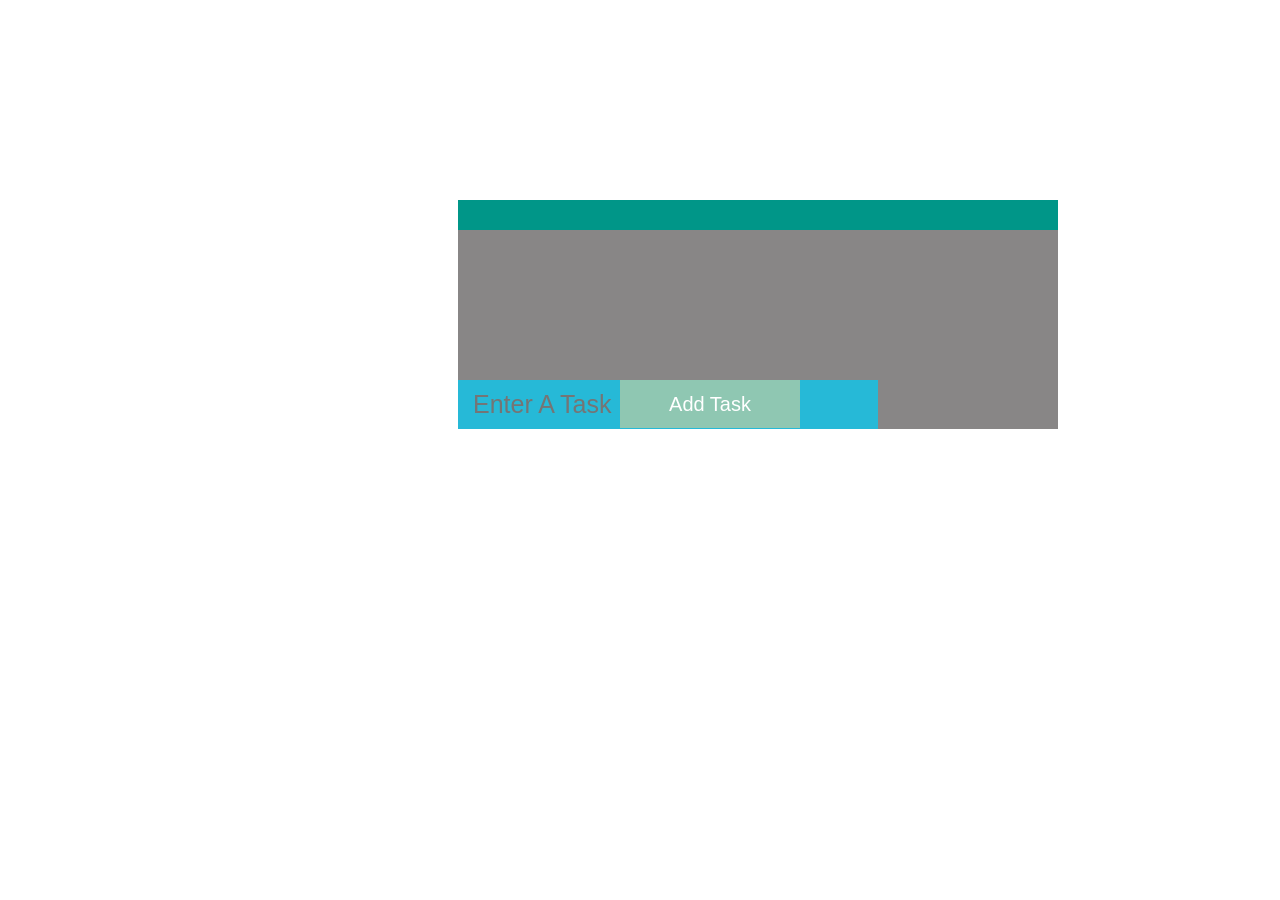
<file: Local Storage/index.html>
<!DOCTYPE html>
<html lang="en">
<head>
    <meta charset="UTF-8">
    <meta http-equiv="X-UA-Compatible" content="IE=edge">
    <meta name="viewport" content="width=device-width, initial-scale=1.0">
    <link rel="stylesheet" href="style.css">
    <title>Document</title>
</head>
<body>
    <div class="container">
        <div class="tasks">
        
        </div>
        <div class="addTask">
        <input type="text" class="input" placeholder="Enter A Task">
        <input type="submit" class="addButton" value="Add Task" >
        </div>
    </div>
    <script src="file.js"></script>
</body>
</html>
</file>
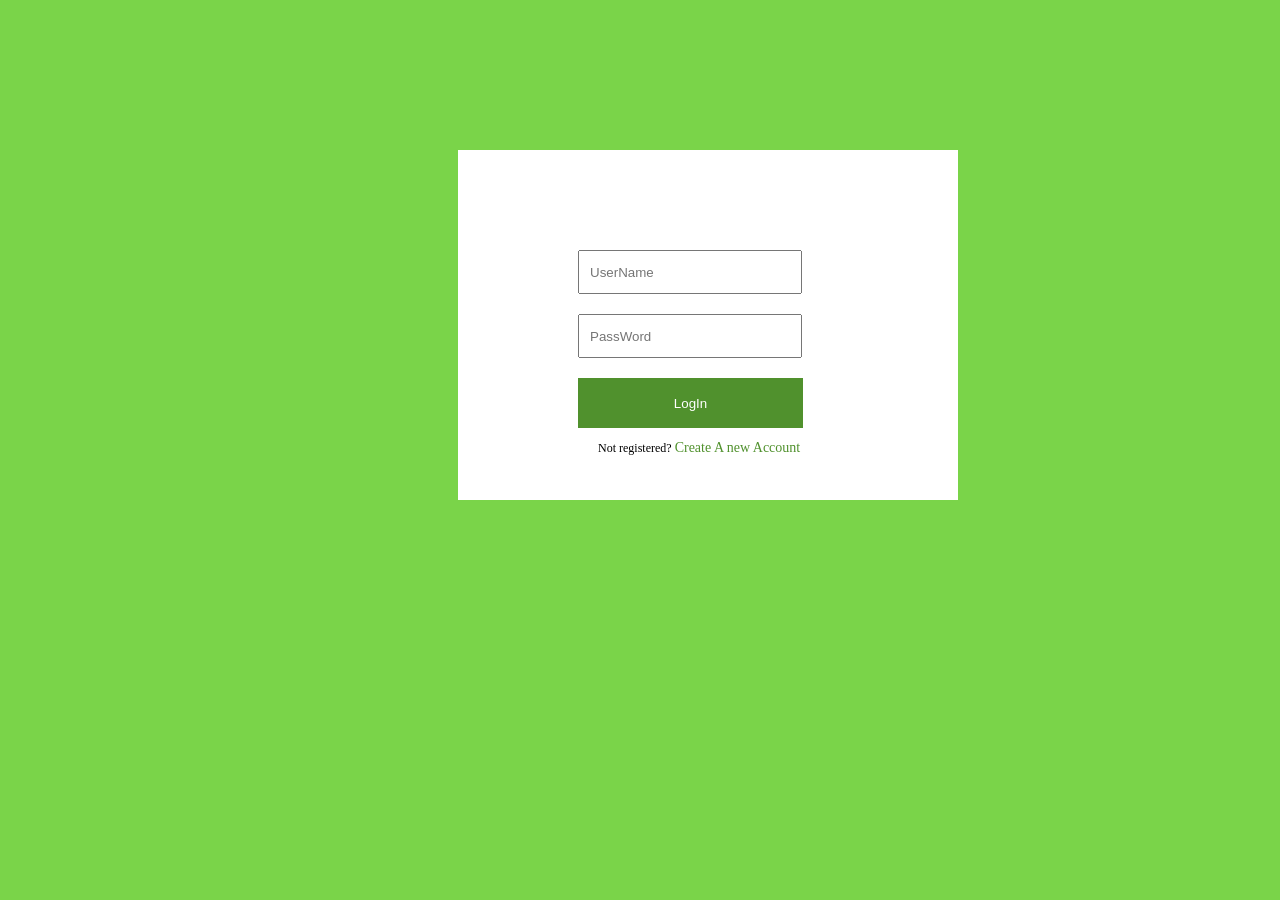
<file: Validation/index.html>
<!DOCTYPE html>
<html lang="en">
<head>
    <meta charset="UTF-8">
    <meta http-equiv="X-UA-Compatible" content="IE=edge">
    <meta name="viewport" content="width=device-width, initial-scale=1.0">
    <link rel="stylesheet" href="style.css">
    <title>Document</title>
</head>
<body>

    <div class="container">
        <form name="loginForm" action="" id="register">
            <input id="name" type="text" placeholder="UserName" name="userName"> <br>
            <input id="password" type="password" placeholder="PassWord" name="password"><br>
            <input type="submit"  class="login" value="LogIn"/>
        </form>
        <p>Not registered? <a href="" class="create">Create A new Account </a></p>
        <p id="demo"></p>
    </div>
    <script src="file.js"></script>
</body>
</html>
</file>
<file: Local Storage/style.css>
*{
    box-sizing: border-box;
}

body{
    font-family: Arial, Helvetica, sans-serif;
}
.container{
    width: 600px;
    background-color:#888686;
    margin: 200px 450px;
    
}
.container .tasks{
    padding: 15px;
    background-color: #009688;
    position: relative;
    margin-bottom: 150px;
}
.input {
    display: inline-block ;
    padding: 10px 15px;
    border: none;
    background-color: rgb(38, 185, 215);
    width: 70%;
    color: white;
    font-size: 25px;
}

.input:focus{
    outline: none;
}
.addButton{
    position: absolute;
    height: 48px;
    background-color: #fff;
    right: 480px;
    width: 180px;
    font-size: 20px;
    cursor: pointer;
    border: none;
    background-color: #8fc7b2;
    color: white;
}
.addButton:hover{
    width: 200px;
    transition: .5s;
}
.tasks{
    padding: 15px;
}
.tasks >span{
    display: block;
    background-color: #fff;
    padding: 10px;
}
.tasks >span:not(:last-child){
    margin-bottom: 10px;
}
.task-box .delete{
    float: right;
    background-color: #E91E63;
    padding: 4px 10px ;
    color:  white;
    font-size: 12px;
    font-weight: bold;
    cursor: pointer;
}
.task-box .done{
    float: right;
    background-color: #117528;
    padding: 4px 10px ;
    margin-right: 4px;
    color:  white;
    font-size: 12px;
    font-weight: bold;
    cursor: pointer;
}
.task-box .finish{
    background-color: #5b5e5e;

}
</file>
<file: Validation/style.css>
body{
    background-color: rgb(122, 212, 73);
}
.container{
    
    background-color: #fff;
    justify-content: center;
    padding: 100px;
    margin: 150px 150px 150px 450px;
    width: 300px;
    height: 150px;
    
}

.login{
    margin: 0px 0px 0px 20px;
    width: 225px;
    height: 50px;
    background-color: rgb(80 145 45);
    color: #fff;
    border: 0;
}
input{
    width: 200px;
    width: 200px;
    height: 20px;
    margin-left:20px;
    margin-bottom: 20px;
    padding: 10px;
}
p{
    margin-left: 40px;
    font-size: 12px;
}
.create{
    text-decoration: none;
    font-size: 14px;
    color: rgb(80 145 45);
}
</file>
